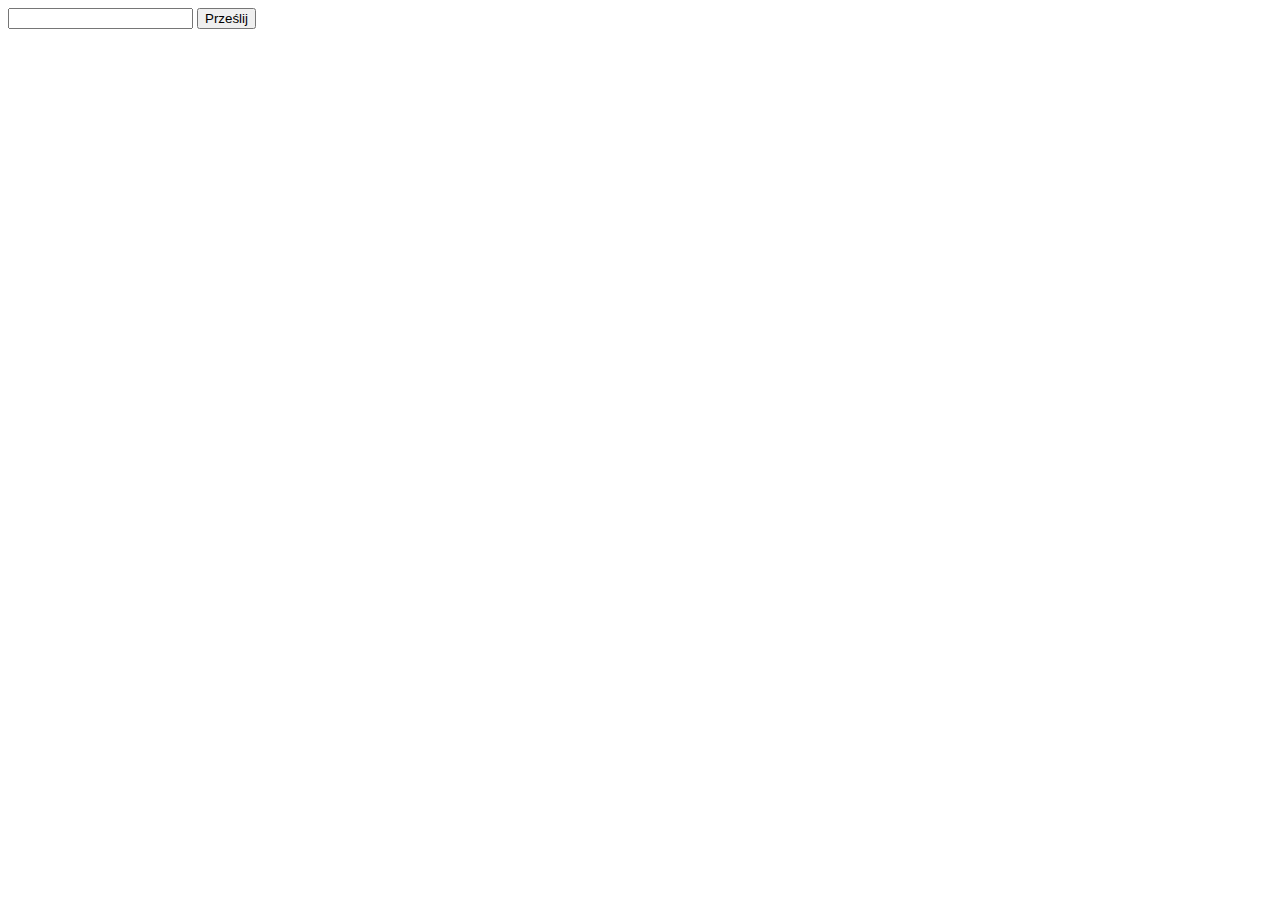
<file: forms.html>
<!DOCTYPE html>
<html lang="pl">
<head>
    <meta charset="UTF-8">
    <meta name="viewport" content="width=device-width, initial-scale=1.0">
    <title>Forms</title>
</head>
<body>
    <form action="form.php" method="POST">
<input type="text" name="name" id="">
<input type="submit" value="Prześlij">
</form>
</body>
</html>
</file>
